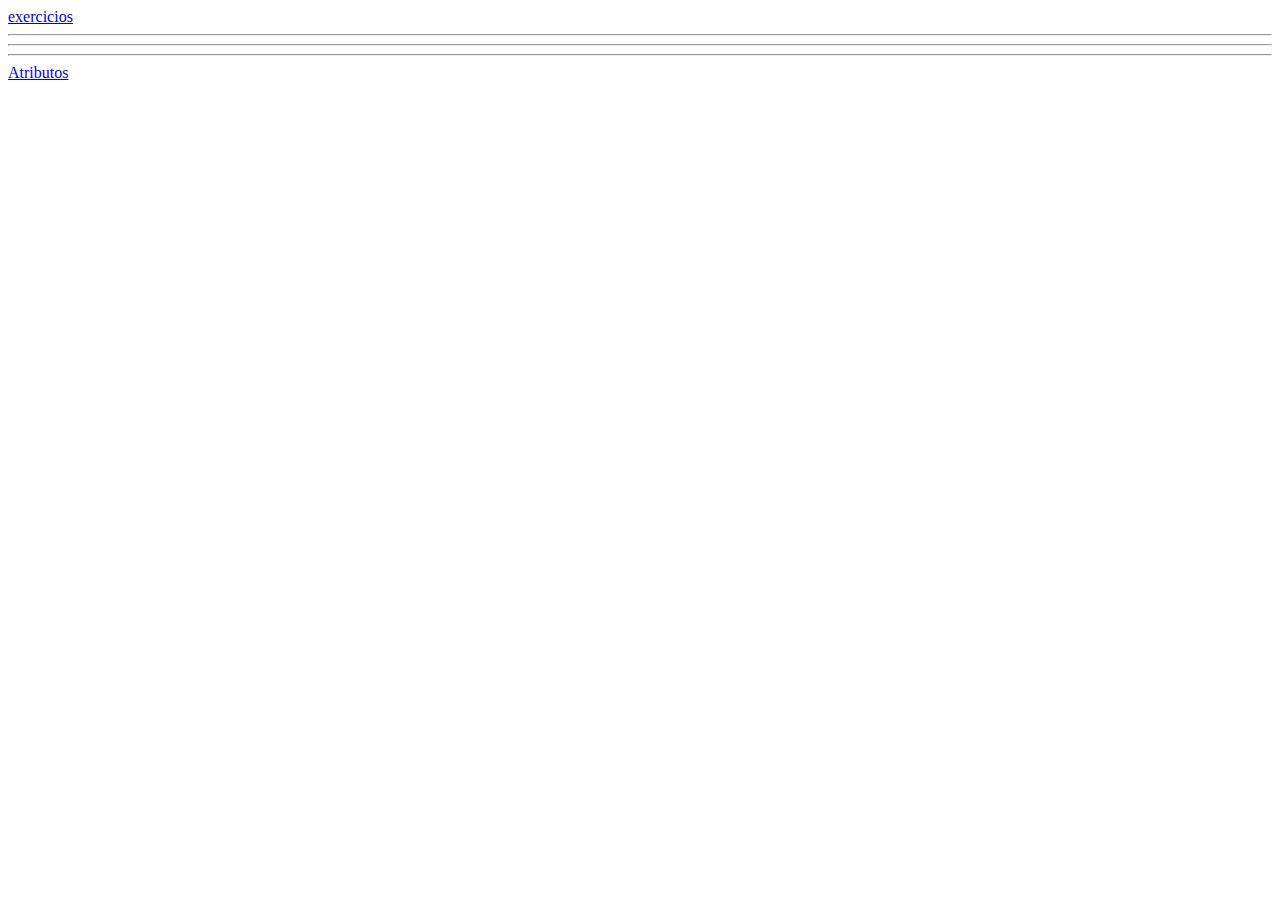
<file: aula_02/index.html>
<!DOCTYPE html>
<html lang="en">
<head>
    <meta charset="UTF-8">
    <meta http-equiv="X-UA-Compatible" content="IE=edge">
    <meta name="viewport" content="width=device-width, initial-scale=1.0">
    <title>Document</title>
</head>

<body>
    <a href="exercicios.html">exercicios</a>
    <hr><hr><hr>
    <a href="atributosCss.html">Atributos</a>
</body>
</html>
</file>
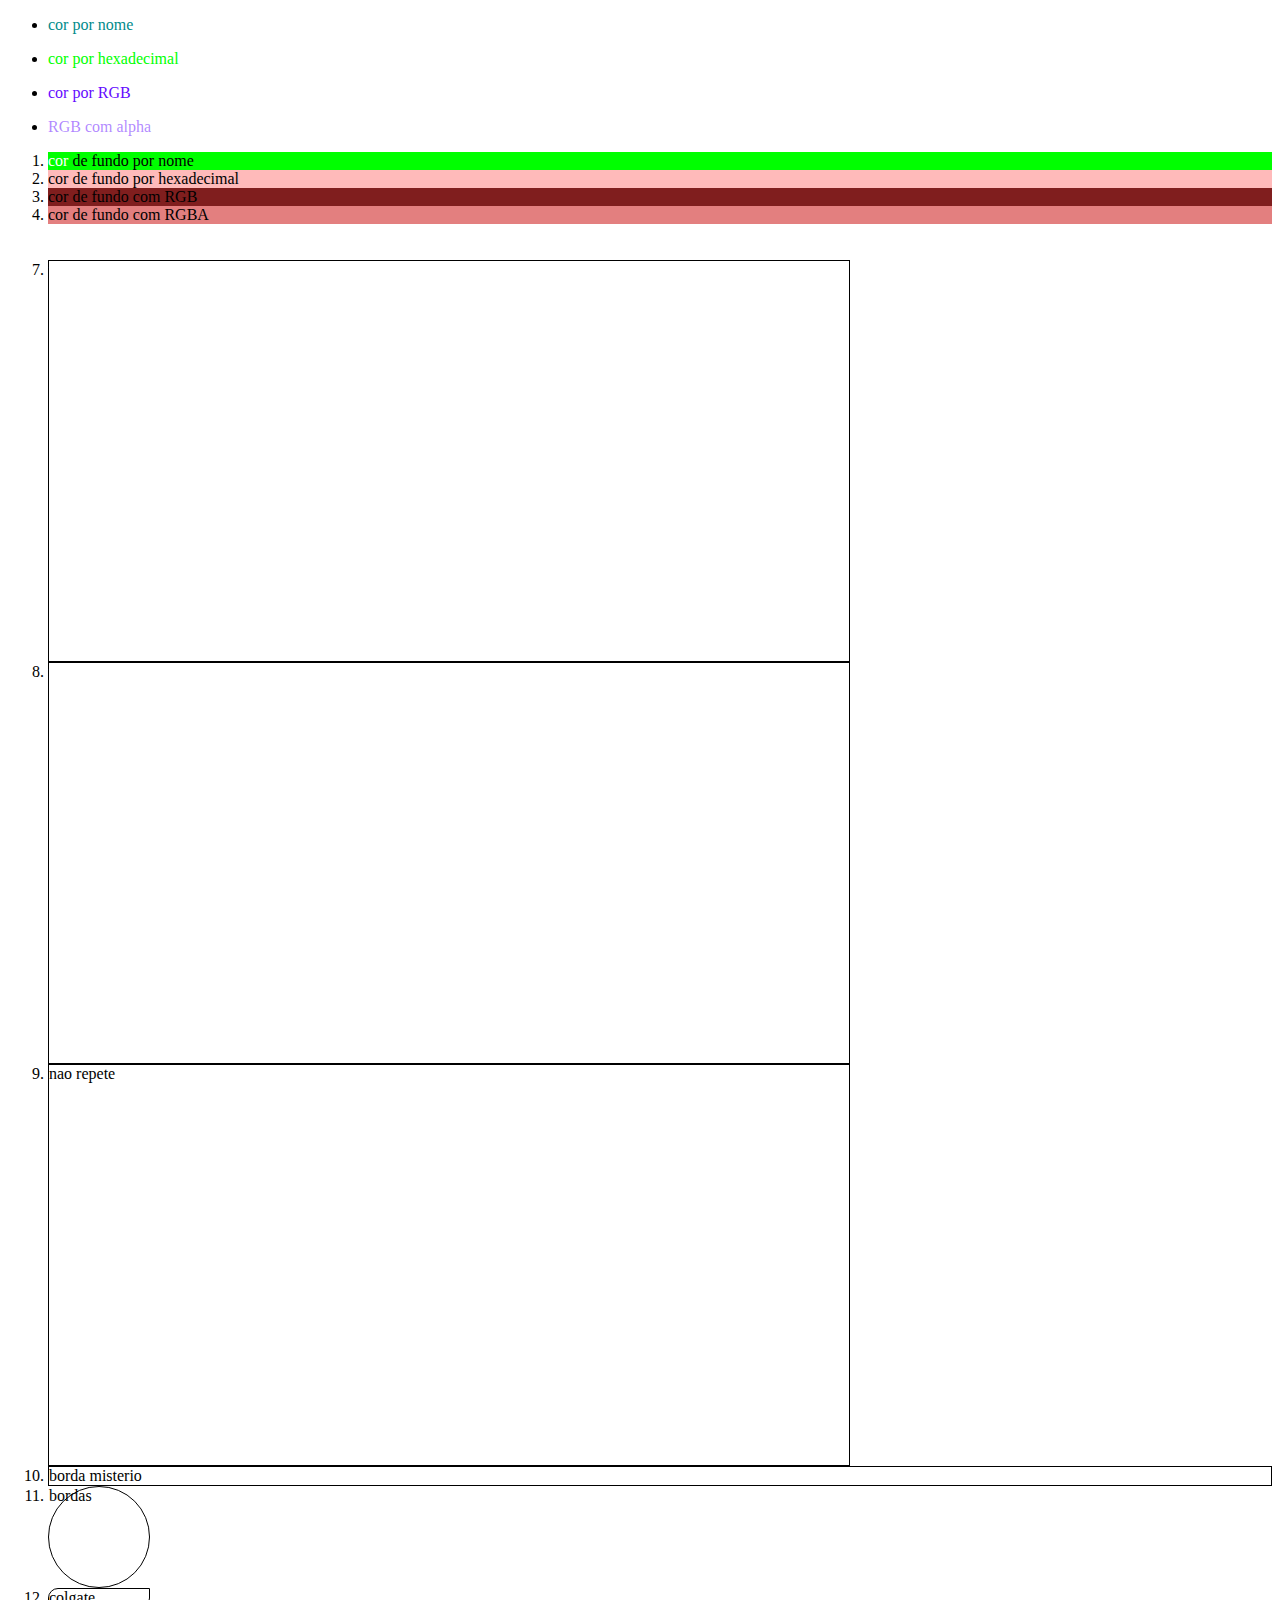
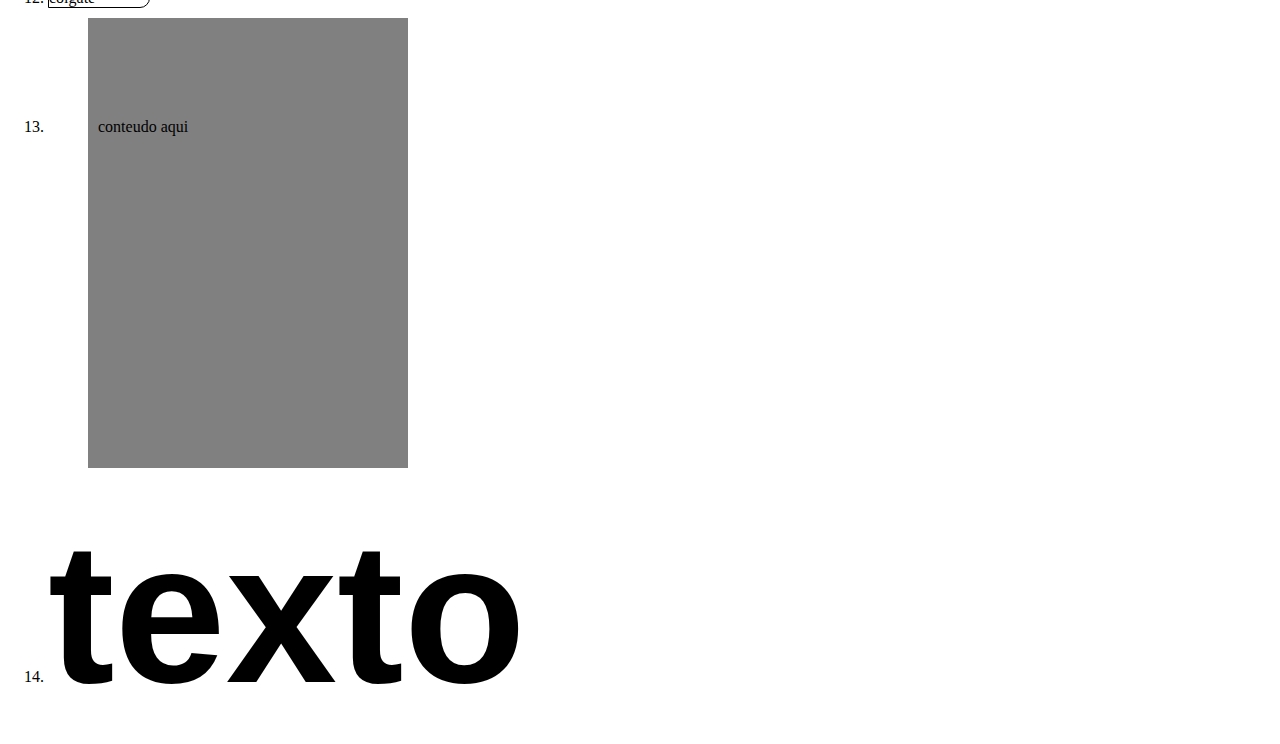
<file: aula_02/atributosCss.html>
<!DOCTYPE html>
<html lang="en">
<head>
    <meta charset="UTF-8">
    <meta http-equiv="X-UA-Compatible" content="IE=edge">
    <meta name="viewport" content="width=device-width, initial-scale=1.0">
    <title>Document</title>
</head>
<style>
    #repetirHorizontal{
        background-image: url(https://th.bing.com/th/id/OIP.MxXHEW9uH-liVMyzmyE2lgHaHa?pid=ImgDet&rs=1);
        background-repeat: repeat-x;

    }
    #repetirVertical{
        background-image: url(https://th.bing.com/th/id/OIP.MxXHEW9uH-liVMyzmyE2lgHaHa?pid=ImgDet&rs=1);
        background-repeat: repeat-y;
    }

    #naoRepete{
        background-image: url(https://th.bing.com/th/id/OIP.MxXHEW9uH-liVMyzmyE2lgHaHa?pid=ImgDet&rs=1);
        background-repeat: no-repeat;
        background-position: right;
        /*
        background-position: right;
        background-position: center;
        background-position: left;
        */
    }
    .caixa{
        width: 800px;
        height: 400px;
        border: 1px solid black;
        color: #fff;
    }
    .circular{
        border: 1px solid black;
        border-radius: 50%;
        width: 100px;
        height: 100px;
    }
</style>
<body>
    <ul>
        <li><p style="color: darkcyan;">cor por nome</p></li>
        <li><p style="color: #00ff00;">cor por hexadecimal</p></li>
        <li><p style="color: rgb(100, 10, 255);">cor por RGB</p></li>
        <li><p style="color: rgba(100, 10, 255, 0.5);">RGB com alpha</p></li>
    </ul>

    <ol>
        <li style="background-color: lime;"><span style="color: white;">cor</span> de fundo por nome</li>
        <li style="background-color: #ffbaba;">cor de fundo por hexadecimal</li>
        <li style="background-color: rgb(128,30,30);">cor de fundo com RGB</li>
        <li style="background-color: rgba(200, 0, 0, 0.5);"> cor de fundo com RGBA</li>
        <li style="color: #fff; background-image: url(https://th.bing.com/th/id/OIP.MxXHEW9uH-liVMyzmyE2lgHaHa?pid=ImgDet&rs=1) ;">tem uma imagem aqui</li>
        <li style="background-image: url(https://th.bing.com/th/id/OIP.MxXHEW9uH-liVMyzmyE2lgHaHa?pid=ImgDet&rs=1); background-repeat: no-repeat; color: #fff;">tem uma imagem que estava se repetindo</li>
        <li>
            <div id="repetirHorizontal" class="caixa">
                repete na Horizontal
            </div>
        </li>
        <li>
            <div id="repetirVertical" class="caixa">
                repete na Vertical
            </div>
        </li>
        <li>
            <div id="naoRepete" class="caixa" style="color: #000;">
                nao repete
            </div>
        </li>
        <li style="border: black 1px solid;">borda misterio</li>
        <li>
            <div class="circular">bordas</div>
        </li>
        <li>
            <div style="border: 1px solid black; border-top-left-radius: 10px;border-bottom-right-radius: 10px; width: 100px;">colgate</div>
        </li>

        <li>
            <div style="background-color: gray; width: 300px; height: 300px; margin: 10px 20px 30px 40px; padding: 100px 10px 50px 10px;"> conteudo aqui</div>
        </li>

        <li>
            <span style="font-size: 200px; font-family: 'Gill Sans', 'Gill Sans MT', Calibri, 'Trebuchet MS', sans-serif; font-weight: bold;">texto</span>
        </li>
    </ol>
</body>
</html>
</file>
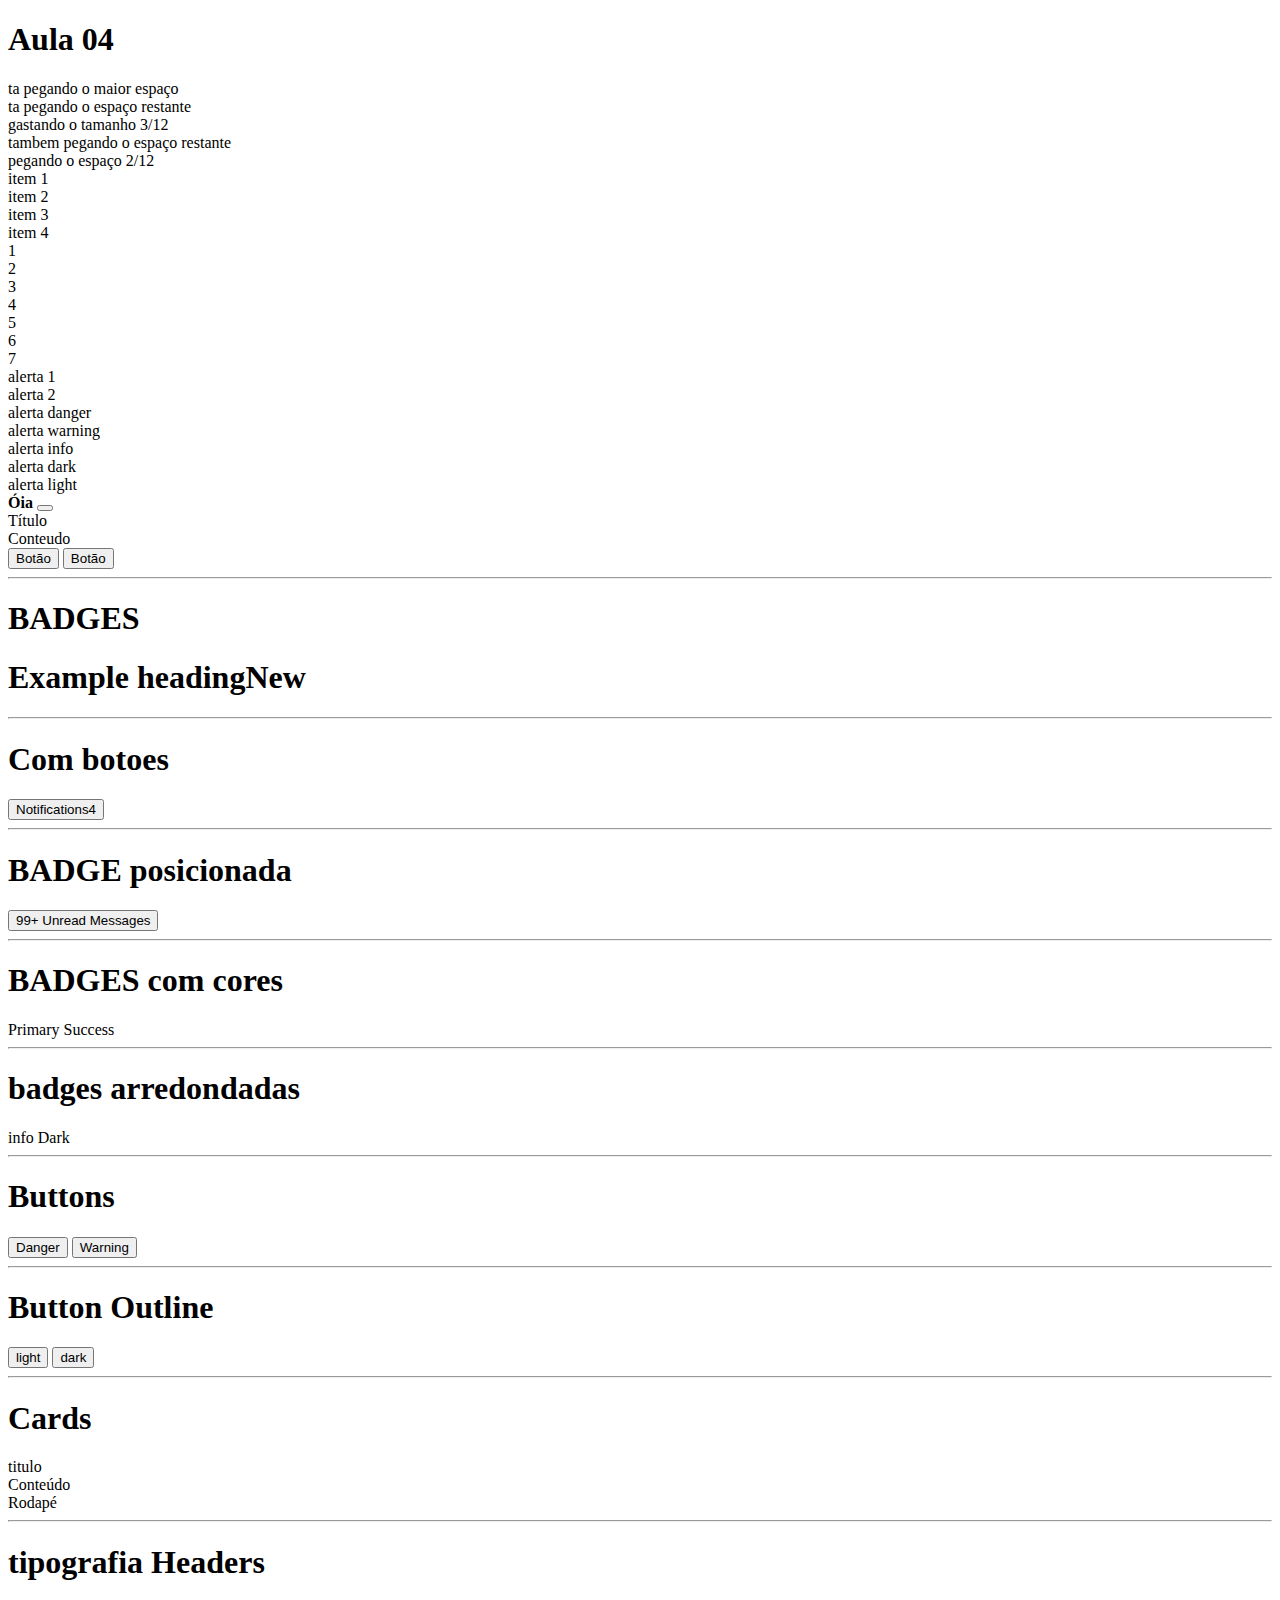
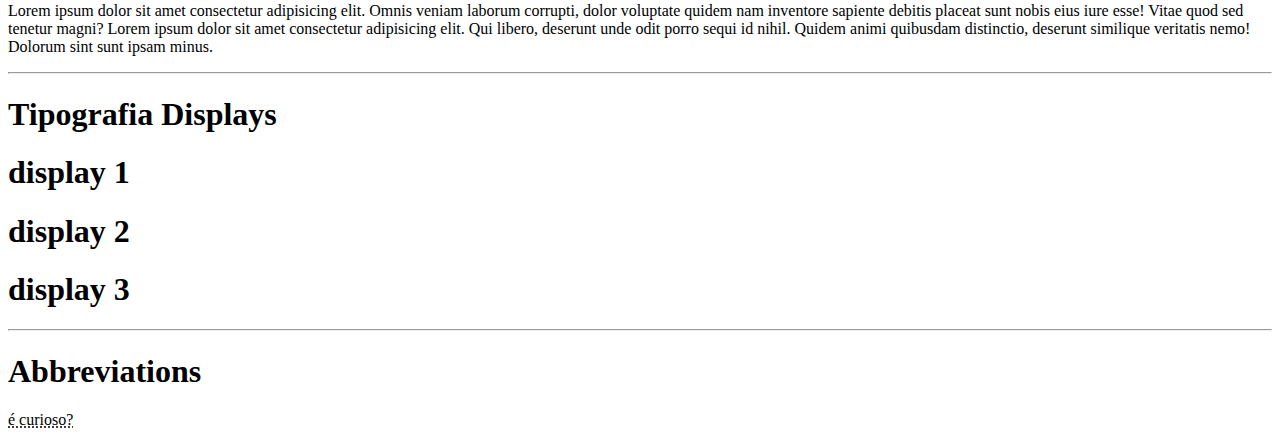
<file: aula_04/aula_04.html>
<!DOCTYPE html>
<html lang="en">

<head>
    <meta charset="UTF-8">
    <meta http-equiv="X-UA-Compatible" content="IE=edge">
    <meta name="viewport" content="width=device-width, initial-scale=1.0">
    <title>Aula 04</title>
    <!-- CSS only -->
    <link href="https://cdn.jsdelivr.net/npm/bootstrap@5.2.2/dist/css/bootstrap.min.css" rel="stylesheet"
        integrity="sha384-Zenh87qX5JnK2Jl0vWa8Ck2rdkQ2Bzep5IDxbcnCeuOxjzrPF/et3URy9Bv1WTRi" crossorigin="anonymous">

</head>

<body class="container">

    <h1>Aula 04</h1>

    <div class="row">
        <div class="col bg-danger">
            ta pegando o maior espaço
        </div>
        <div class="col bg-warning">
            ta pegando o espaço restante
        </div>
    </div>

    <div class="row">
        <div class="col-3">
            gastando o tamanho 3/12
        </div>
        <div class="col bg-success">
            tambem pegando o espaço restante
        </div>
        <div class="col-2">
            pegando o espaço 2/12
        </div>
    </div>

    <!--.row>.col*4-->
    <div class="row">
        <div class="col">item 1</div>
        <div class="col">item 2</div>
        <div class="col">item 3</div>
        <div class="col">item 4</div>
    </div>

    <div class="row">
        <div class="col">1</div>
        <div class="col">2</div>
        <div class="col">3</div>
        <div class="col">4</div>
        <div class="col">5</div>
        <div class="col">6</div>
        <div class="col">7</div>
    </div>

    <div class="row">
        <div class="col-2 alert alert-primary">alerta 1</div>
        <div class="col-2 alert alert-secondary">alerta 2</div>
        <div class="col-1 alert alert-danger">alerta danger</div>
        <div class="col-3 alert alert-warning">alerta warning</div>
        <div class="col-3 alert alert-info">alerta info</div>
    </div>
    <div class="row">
        <div class="alert alert-dark">alerta dark</div>
        <div class="aler alert-light">alerta light</div>
        <div class="col alert alert-danger alert-dismissible fade show" role="alert">
            <strong>Óia</strong>
            <button class="btn-close" data-bs-dismiss="alert" aria-label="fechar" type="button"></button>
        </div>
    </div>

    <div class="header">
        <div class="row">
            <div class="col">
                <div class="card">
                    <div class="card-header">Título</div>
                    <div class="card-body">Conteudo</div>
                    <div class="card-footer text-center">

                        <button class="btn-primary ms-2">Botão</button>
                        <button class="btn-primary ms-2">Botão</button>

                    </div>
                </div>
            </div>
        </div>
    </div>
    <hr>

    <h1>BADGES</h1>

    <h1>Example heading<span class="badge bg-secondary">New</span></h1>
    <hr>

    <h1>Com botoes</h1>

    <button type="button" class="btn btn-primary">
        Notifications<span class="badge text-bg-secondary">4</span>
    </button>
    <hr>

    <h1>BADGE posicionada</h1>

    <button type="button" class="bnt btn-primary position-relative">
        <span class="position-absolutetop-0 start-100 translate-middlebadge rounded-pill bg-danger">
            99+
            <span class="visually-hidden">Unread Messages</span>

        </span>
    </button>
    <hr>

    <h1>BADGES com cores</h1>

    <span class="badge text-bg-primary">Primary</span>

    <span class="badge text-bg-success">Success</span>
    <hr>

    <h1>badges arredondadas</h1>

    <span class="badge rounded-pill text-bg-info">info</span>

    <apn class="badge rounded-pill text-bg-dark">Dark</apn>
    <hr>

    <h1>Buttons</h1>

    <button type="button" class="btn btn-danger">Danger</button>

    <button type="button" class="btn btn-warning">Warning</button>
    <hr>

    <h1>Button Outline</h1>

    <button type="button" class="btn btn-outline-light">light</button>

    <button type="button" class="btn btn-outline-dark">dark</button>
    <hr>

    <h1>Cards</h1>
    <div class="card">

        <div class="card-header">
            titulo
        </div>
        <div class="card-body">
            Conteúdo
        </div>

        <div class="card-footer">
            Rodapé
        </div>
    </div>
    <hr>

    <h1>tipografia Headers</h1>

    <p class="h1">Lorem ipsum dolor sit amet consectetur adipisicing elit. Omnis veniam laborum corrupti, dolor
        voluptate quidem nam inventore sapiente debitis placeat sunt nobis eius iure esse! Vitae quod sed tenetur magni?
        Lorem ipsum dolor sit amet consectetur adipisicing elit. Qui libero, deserunt unde odit porro sequi id nihil.
        Quidem animi quibusdam distinctio, deserunt similique veritatis nemo! Dolorum sint sunt ipsam minus.</h1>
    </p>
    <hr>
    <h1>Tipografia Displays</h1>

    <h1 class="display-1">display 1</h1>
    <h1 class="display-2">display 2</h1>
    <h1 class="display-3">display 3</h1>
    <hr>

    <h1>Abbreviations</h1>

    <p><abbr title="Mensagem longa que esta oculta">é curioso?</abbr></p>








    <!-- JavaScript Bundle with Popper -->
    <script src="https://cdn.jsdelivr.net/npm/bootstrap@5.2.2/dist/js/bootstrap.bundle.min.js"
        integrity="sha384-OERcA2EqjJCMA+/3y+gxIOqMEjwtxJY7qPCqsdltbNJuaOe923+mo//f6V8Qbsw3"
        crossorigin="anonymous"></script>
</body>

</html>
</file>
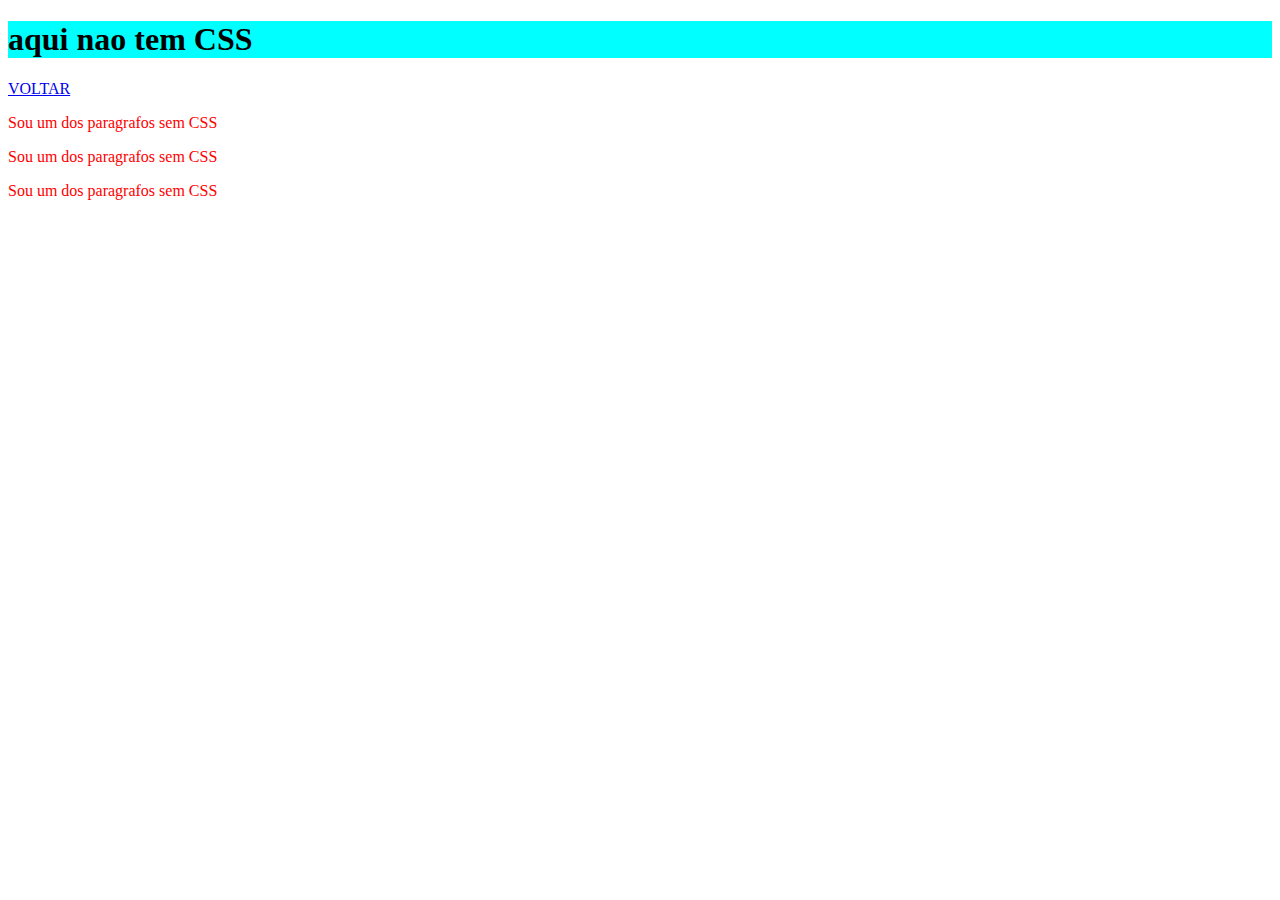
<file: aula_01/CSS3-aula1/outraPagina.html>
<!DOCTYPE html>
<html lang="en">
<head>
    <meta charset="UTF-8">
    <meta http-equiv="X-UA-Compatible" content="IE=edge">
    <meta name="viewport" content="width=device-width, initial-scale=1.0">
    <title>outra pagina</title>
    <link rel="stylesheet" href="style.css">
</head>
<body>

    <h1>aqui nao tem CSS</h1>
    <a href="index.html">VOLTAR</a>

    <p>Sou um dos paragrafos sem CSS</p>
    <p>Sou um dos paragrafos sem CSS</p>
    <p>Sou um dos paragrafos sem CSS</p>
    </body>
</html>
</file>
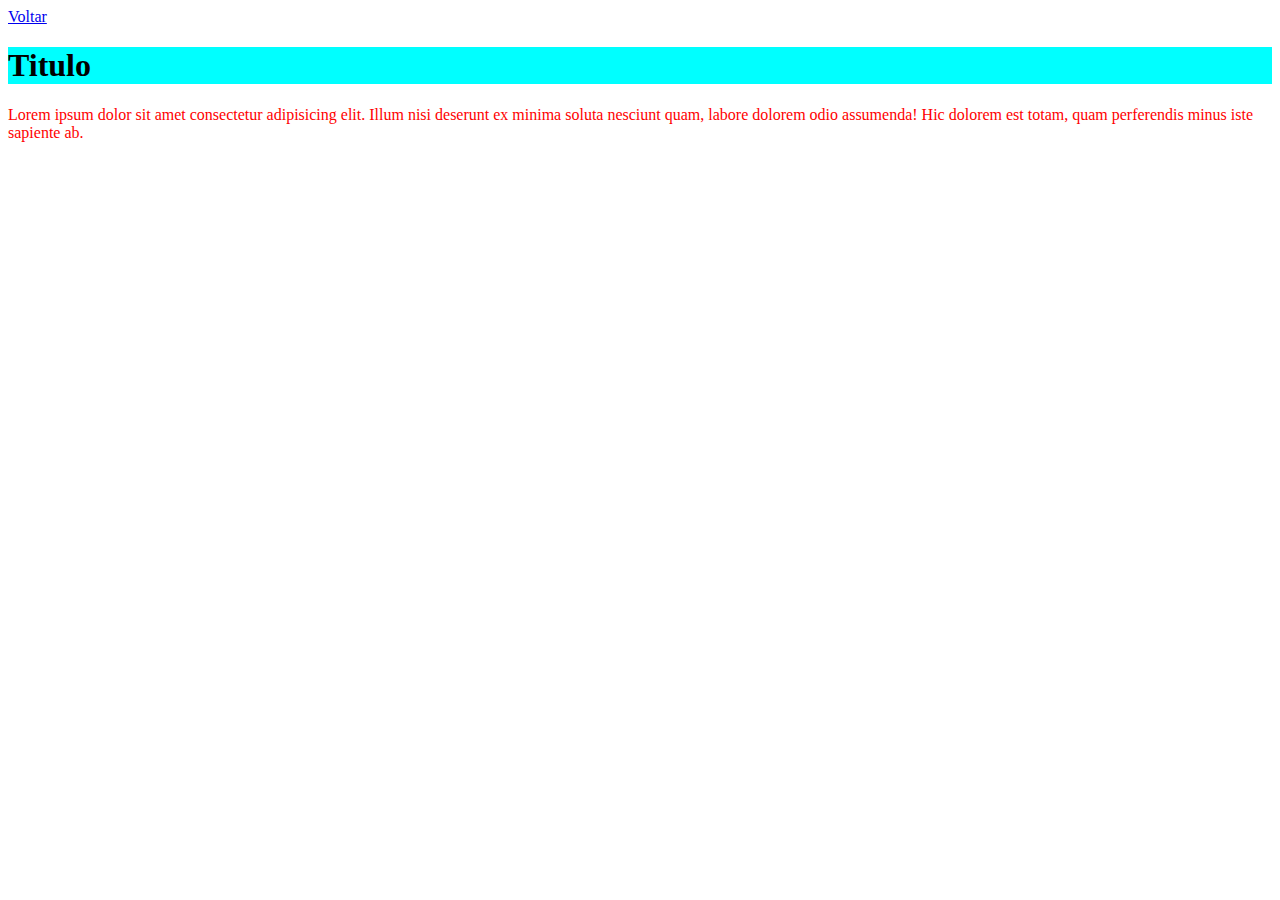
<file: aula_01/CSS3-aula1/pagina3.html>
<!DOCTYPE html>
<html lang="en">
<head>
    <meta charset="UTF-8">
    <meta http-equiv="X-UA-Compatible" content="IE=edge">
    <meta name="viewport" content="width=device-width, initial-scale=1.0">
    <title>Document</title>
    <link rel="stylesheet" href="style.css">
</head>
<body>
    <a href="index.html">Voltar</a>
    <h1>Titulo</h1>
    <p>Lorem ipsum dolor sit amet consectetur adipisicing elit. Illum nisi deserunt ex minima soluta nesciunt quam, labore dolorem odio assumenda! Hic dolorem est totam, quam perferendis minus iste sapiente ab.</p>

    
</body>
</html>
</file>
<file: aula_01/CSS3-aula1/style.css>
p {
    color: red;
}

h1{
    background-color: aqua;
}
</file>
